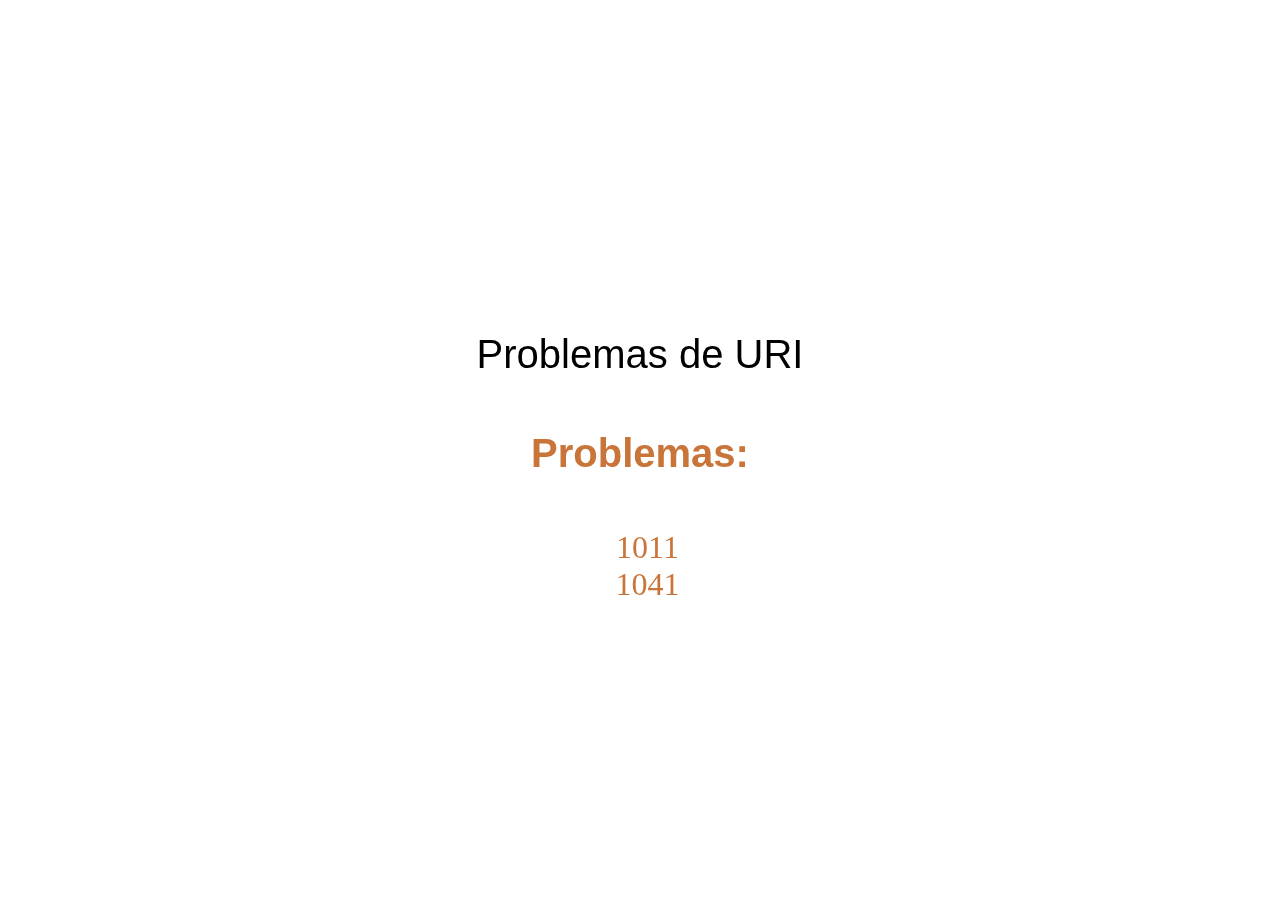
<file: index.html>
<!DOCTYPE html>
<html lang="en">
<head>
    <meta charset="UTF-8">
    <meta name="viewport" content="width=device-width, initial-scale=1.0">
    <title>Tarea 1.6</title>
    <link rel="stylesheet" href="main.css">
</head>
<body>
    
    <div class="cuerpo">
        <header>Problemas de URI</header>

        <div>
            <h4>Problemas:</h4>
            <ul>
                <li><a href="Problema1/problema1.html">1011</a>  </li>
                <li><a href="Problema2/problema2.html">1041</a>  </li>
            </ul>
        </div>
        
        
    </div>
</body>
</html>
</file>
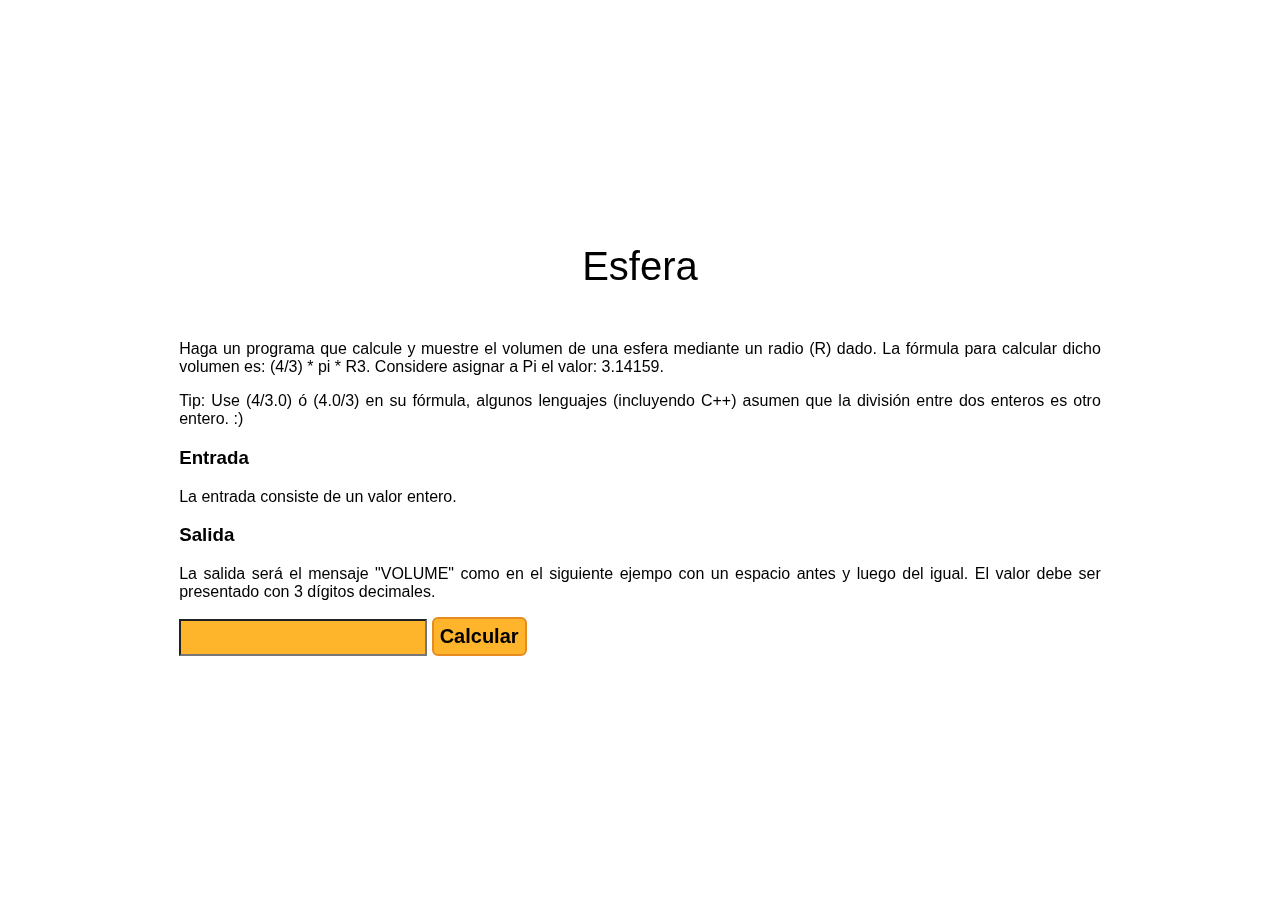
<file: Problema1/problema1.html>
<!DOCTYPE html>
<html lang="en">
<head>
    <meta charset="UTF-8">
    <meta name="viewport" content="width=device-width, initial-scale=1.0">
    <title>1011</title>
    <link rel="stylesheet" href="problema1.css">
</head>
<body>
    
    <div class="cuerpo">
        <header>Esfera</header>

        <div class="contenido">
            <p>Haga un programa que calcule y muestre el volumen de una esfera mediante un radio (R) dado. La fórmula para calcular dicho volumen es: (4/3) * pi * R3. Considere asignar a Pi el valor: 3.14159.</p>
            <p>Tip: Use (4/3.0) ó (4.0/3) en su fórmula, algunos lenguajes (incluyendo C++) asumen que la división entre dos enteros es otro entero. :)</p>
            <h3>Entrada</h3>
            <p>La entrada consiste de un valor entero. </p>
            <h3>Salida</h3>
            <p>La salida será el mensaje "VOLUME" como en el siguiente ejempo con un espacio antes y luego del igual. El valor debe ser presentado con 3 dígitos decimales.</p>
            <div class="calculos">
                <input type="text" id="radio">
                <input type="submit" value="Calcular" id="esfera_btn">
                <div id="div_msg"></div>
            </div>
        
        </div>
        
        
        <script src="problema1.js"></script>
    </div>
</body>
</html>
</file>
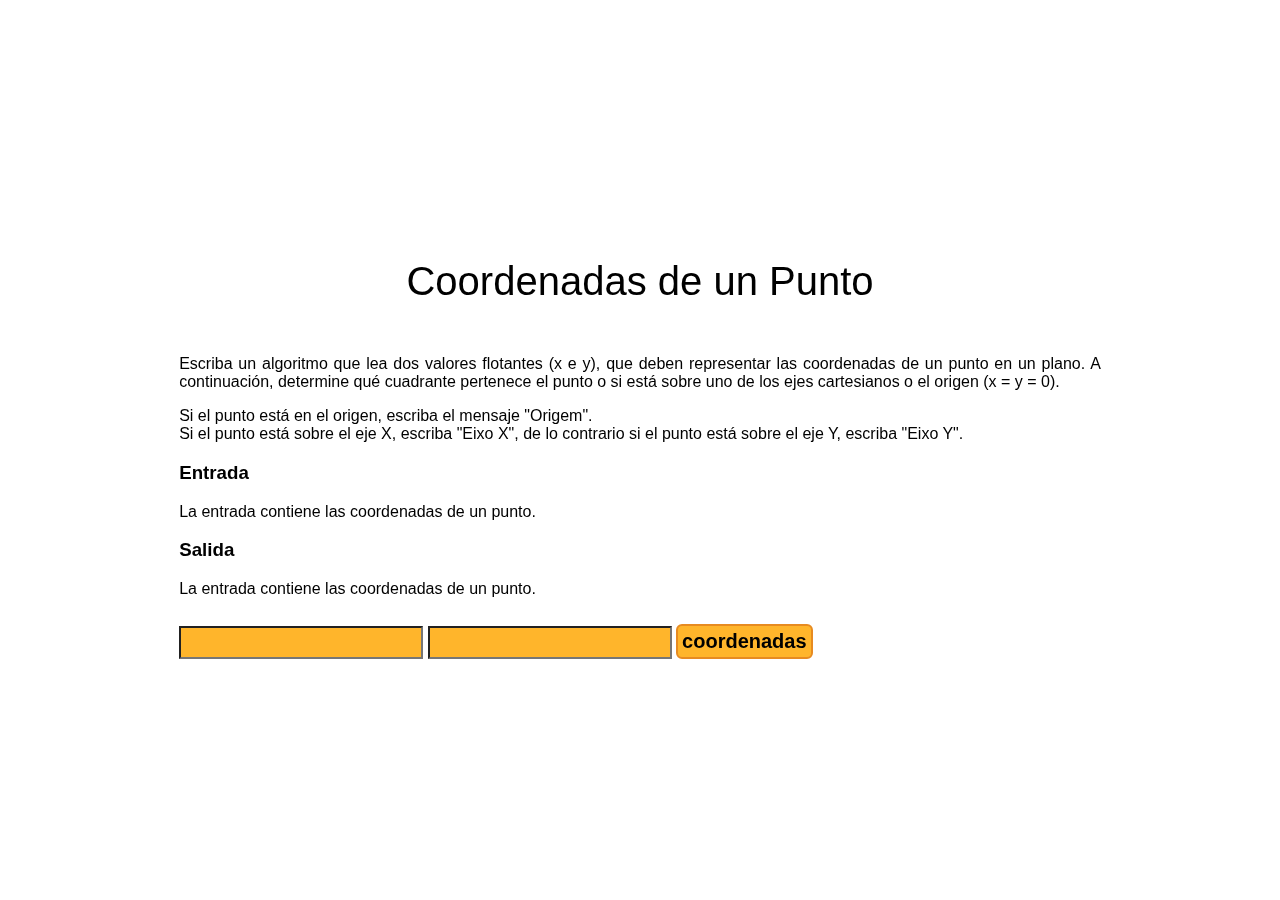
<file: Problema2/problema2.html>
<!DOCTYPE html>
<html lang="en">
<head>
    <meta charset="UTF-8">
    <meta name="viewport" content="width=device-width, initial-scale=1.0">
    <title>1041</title>
    <link rel="stylesheet" href="problema2.css">
</head>
<body>
    
    <div class="cuerpo">
        <header>Coordenadas de un Punto</header>

        <div class="contenido">
            <p>Escriba un algoritmo que lea dos valores flotantes (x e y), que deben representar las coordenadas de un punto en un plano. A continuación, determine qué cuadrante pertenece el punto o si está sobre uno de los ejes cartesianos o el origen (x = y = 0).</p>
            <p>Si el punto está en el origen, escriba el mensaje "Origem". <br>

                Si el punto está sobre el eje X, escriba "Eixo X", de lo contrario si el punto está sobre el eje Y, escriba "Eixo Y".</p>
            <h3>Entrada</h3>
            <p>La entrada contiene las coordenadas de un punto. </p>
            <h3>Salida</h3>
            <p>La entrada contiene las coordenadas de un punto.</p>
            <div class="calculos">
                <input type="number" id="x">
                <input type="number" id="y">
                <input type="submit" value="coordenadas" id="coordenadas_btn">
                <div id="div_msg"></div>
            </div>
        
        </div>
        
        
        <script src="problema2.js"></script>
    </div>
</body>
</html>
</file>
<file: main.css>
body{
    background-attachment: fixed;
    background-position: center center;
    background-size: cover;
    background-image: url(https://htmlcolorcodes.com/assets/images/html-color-codes-color-tutorials-hero.jpg);
}
.cuerpo{
    position:fixed; 
    width: 80%;
    height: 80%;
    top: 10%;
    left: 10%;
    border-radius: 5%;
    background-color: rgba(255, 255, 255, 0.685);
    justify-content: center;
    align-content: center;
    text-align: center;
}

header{
    text-align: center;
    margin-top: 5%;
    font-family: Verdana, Geneva, Tahoma, sans-serif;
    font-size: 30pt;
    color: rgb(0, 0, 0);
}

h4{
    font-family: 'Lucida Sans', 'Lucida Sans Regular', 'Lucida Grande', 'Lucida Sans Unicode', Geneva, Verdana, sans-serif;
    font-size: 2.5em;
    color: rgb(201, 116, 56);
}
ul{
    list-style:none;
    margin-left: -25px;
    
}
a{
    text-decoration: none;
    margin-top: 5pt;
    font-size: 2em;
    color: rgb(201, 116, 56);
}
</file>
<file: Problema1/problema1.css>
body{
    background-attachment: fixed;
    background-position: center center;
    background-size: cover;
    background-image: url(https://htmlcolorcodes.com/assets/images/html-color-codes-color-tutorials-hero.jpg);
}
.cuerpo{
    position:fixed; 
    width: 80%;
    height: 80%;
    top: 10%;
    left: 10%;
    border-radius: 5%;
    background-color: rgba(255, 255, 255, 0.685);
    justify-content: baseline;
    align-content: center;
    text-align: justify;
}

header{
    text-align: center;
    margin-top: 5%;
    font-family: Verdana, Geneva, Tahoma, sans-serif;
    font-size: 30pt;
    color: rgb(0, 0, 0);
}

h4{
    font-family: 'Lucida Sans', 'Lucida Sans Regular', 'Lucida Grande', 'Lucida Sans Unicode', Geneva, Verdana, sans-serif;
    font-size: 2.5em;
    color: rgb(201, 116, 56);
}

.contenido{
    font-family: Verdana, Geneva, Tahoma, sans-serif;
    margin: 5%;
}

#radio { 
    font-family: sans-serif; 
    font-size: 18px; 
    font-weight: 400; 
    color: #000000; 
    background:#ffb52b;
    padding: 6px;
}

#esfera_btn{
    text-decoration: none;
    padding: 6px;
    font-weight: 600;
    font-size: 20px;
    color: #000000;
    background-color: #ffb52b;
    border-radius: 6px;
    border: 2px solid #e78b21;
}

#div_msg{
    font-size: 20px;
    color: #000000;
}
</file>
<file: Problema2/problema2.css>
body{
    background-attachment: fixed;
    background-position: center center;
    background-size: cover;
    background-image: url(https://htmlcolorcodes.com/assets/images/html-color-codes-color-tutorials-hero.jpg);
}
.cuerpo{
    position:fixed; 
    width: 80%;
    height: 82%;
    top: 10%;
    left: 10%;
    border-radius: 5%;
    background-color: rgba(255, 255, 255, 0.685);
    justify-content: baseline;
    align-content: center;
    text-align: justify;
}

header{
    text-align: center;
    margin-top: 5%;
    font-family: Verdana, Geneva, Tahoma, sans-serif;
    font-size: 30pt;
    color: rgb(0, 0, 0);
}

h4{
    font-family: 'Lucida Sans', 'Lucida Sans Regular', 'Lucida Grande', 'Lucida Sans Unicode', Geneva, Verdana, sans-serif;
    font-size: 2.5em;
    color: rgb(201, 116, 56);
}

.contenido{
    font-family: Verdana, Geneva, Tahoma, sans-serif;
    margin: 5%;
}

#x { 
    font-family: sans-serif; 
    font-size: 18px; 
    font-weight: 400; 
    color: #000000; 
    background:#ffb52b;
    padding: 4px;
}
#y { 
    font-family: sans-serif; 
    font-size: 18px; 
    font-weight: 400; 
    color: #000000; 
    background:#ffb52b;
    padding: 4px;
}

#coordenadas_btn{
    margin-top: 10px;
    text-decoration: none;
    padding: 4px;
    font-weight: 600;
    font-size: 20px;
    color: #000000;
    background-color: #ffb52b;
    border-radius: 6px;
    border: 2px solid #e78b21;
}

#div_msg{
    font-size: 20px;
    color: #000000;
}
</file>
